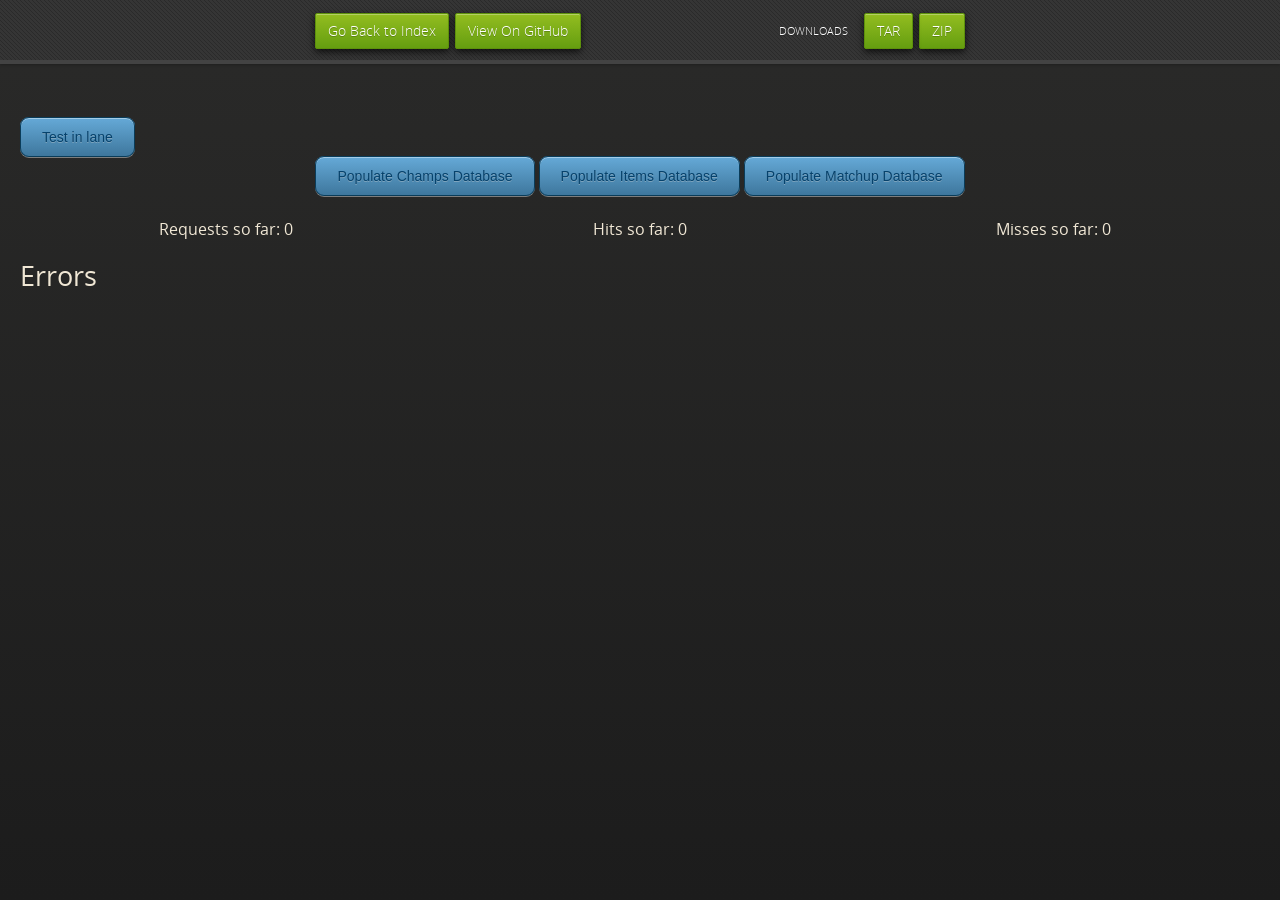
<file: populate.html>
<!DOCTYPE html>
<html>
<head lang="en">
    <meta charset="utf-8">
    <meta http-equiv="X-UA-Compatible" content="chrome=1">
    <title>Leaguematchups by baseballlover723</title>
    <link rel="stylesheet" href="stylesheets/styles.css">
    <link rel="stylesheet" href="stylesheets/pygment_trac.css">
    <script src="https://ajax.googleapis.com/ajax/libs/jquery/2.1.3/jquery.min.js"></script>
    <script src="javascripts/respond.js"></script>
    <!--[if lt IE 9]>
    <script src="//html5shiv.googlecode.com/svn/trunk/html5.js"></script>
    <![endif]-->
    <!--[if lt IE 8]>
    <link rel="stylesheet" href="stylesheets/ie.css">
    <![endif]-->
    <meta name="viewport" content="width=device-width, initial-scale=1, user-scalable=no">

    <link rel="stylesheet" href="stylesheets/all.css">
    <link rel="stylesheet" href="stylesheets/populate.css">
    <script src="populate.js"></script>
<body>
<div id="header">
    <nav>
        <li class="fork"><a href="index.php">Go Back to Index</a></li>
        <li class="fork"><a href="https://github.com/baseballlover723/LeagueMatchups">View On GitHub</a></li>
        <li class="downloads"><a href="https://github.com/baseballlover723/LeagueMatchups/zipball/master">ZIP</a></li>
        <li class="downloads"><a href="https://github.com/baseballlover723/LeagueMatchups/tarball/master">TAR</a></li>
        <li class="title">DOWNLOADS</li>
    </nav>
</div>
<!-- end header -->'

<div class="wrapper">
    <section>
        <a onclick="testInLane()" class='button'>Test in lane</a>
        <div class="row">
            <a onclick="addChamps()" class='button'>Populate Champs Database</a>
            <a onclick="addItems()" class='button'>Populate Items Database</a>
            <a id="matchUpButton" onclick="addMatchups()" class='button'>Populate Matchup Database</a>
        </div>
        <div id="stats" class="row">
            <div class="left">
                <p>Requests so far: <span id="requests">0</span></p>
            </div>
            <div class="right">
                <p>Misses so far: <span id="misses">0</span></p>
            </div>
            <div class="center">
                <p>Hits so far: <span id="hits">0</span></p>
            </div>
        </div>
        <div id="errors">
            Errors
            <ul id="error-list">
            </ul>
        </div>
        <!--[if !IE]>
        <script>fixScale(document);</script><![endif]-->
    </section>
</div>
</body>
</html>
</file>
<file: stylesheets/styles.css>
@font-face {
  font-family: 'OpenSansLight';
  src: url("../fonts/OpenSans-Light-webfont.eot");
  src: url("../fonts/OpenSans-Light-webfont.eot?#iefix") format("embedded-opentype"), url("../fonts/OpenSans-Light-webfont.woff") format("woff"), url("../fonts/OpenSans-Light-webfont.ttf") format("truetype"), url("../fonts/OpenSans-Light-webfont.svg#OpenSansLight") format("svg");
  font-weight: normal;
  font-style: normal;
}

@font-face {
  font-family: 'OpenSansLightItalic';
  src: url("../fonts/OpenSans-LightItalic-webfont.eot");
  src: url("../fonts/OpenSans-LightItalic-webfont.eot?#iefix") format("embedded-opentype"), url("../fonts/OpenSans-LightItalic-webfont.woff") format("woff"), url("../fonts/OpenSans-LightItalic-webfont.ttf") format("truetype"), url("../fonts/OpenSans-LightItalic-webfont.svg#OpenSansLightItalic") format("svg");
  font-weight: normal;
  font-style: normal;
}

@font-face {
  font-family: 'OpenSansRegular';
  src: url("../fonts/OpenSans-Regular-webfont.eot");
  src: url("../fonts/OpenSans-Regular-webfont.eot?#iefix") format("embedded-opentype"), url("../fonts/OpenSans-Regular-webfont.woff") format("woff"), url("../fonts/OpenSans-Regular-webfont.ttf") format("truetype"), url("../fonts/OpenSans-Regular-webfont.svg#OpenSansRegular") format("svg");
  font-weight: normal;
  font-style: normal;
  -webkit-font-smoothing: antialiased;
}

@font-face {
  font-family: 'OpenSansItalic';
  src: url("../fonts/OpenSans-Italic-webfont.eot");
  src: url("../fonts/OpenSans-Italic-webfont.eot?#iefix") format("embedded-opentype"), url("../fonts/OpenSans-Italic-webfont.woff") format("woff"), url("../fonts/OpenSans-Italic-webfont.ttf") format("truetype"), url("../fonts/OpenSans-Italic-webfont.svg#OpenSansItalic") format("svg");
  font-weight: normal;
  font-style: normal;
  -webkit-font-smoothing: antialiased;
}

@font-face {
  font-family: 'OpenSansSemibold';
  src: url("../fonts/OpenSans-Semibold-webfont.eot");
  src: url("../fonts/OpenSans-Semibold-webfont.eot?#iefix") format("embedded-opentype"), url("../fonts/OpenSans-Semibold-webfont.woff") format("woff"), url("../fonts/OpenSans-Semibold-webfont.ttf") format("truetype"), url("../fonts/OpenSans-Semibold-webfont.svg#OpenSansSemibold") format("svg");
  font-weight: normal;
  font-style: normal;
  -webkit-font-smoothing: antialiased;
}

@font-face {
  font-family: 'OpenSansSemiboldItalic';
  src: url("../fonts/OpenSans-SemiboldItalic-webfont.eot");
  src: url("../fonts/OpenSans-SemiboldItalic-webfont.eot?#iefix") format("embedded-opentype"), url("../fonts/OpenSans-SemiboldItalic-webfont.woff") format("woff"), url("../fonts/OpenSans-SemiboldItalic-webfont.ttf") format("truetype"), url("../fonts/OpenSans-SemiboldItalic-webfont.svg#OpenSansSemiboldItalic") format("svg");
  font-weight: normal;
  font-style: normal;
  -webkit-font-smoothing: antialiased;
}

@font-face {
  font-family: 'OpenSansBold';
  src: url("../fonts/OpenSans-Bold-webfont.eot");
  src: url("../fonts/OpenSans-Bold-webfont.eot?#iefix") format("embedded-opentype"), url("../fonts/OpenSans-Bold-webfont.woff") format("woff"), url("../fonts/OpenSans-Bold-webfont.ttf") format("truetype"), url("../fonts/OpenSans-Bold-webfont.svg#OpenSansBold") format("svg");
  font-weight: normal;
  font-style: normal;
  -webkit-font-smoothing: antialiased;
}

@font-face {
  font-family: 'OpenSansBoldItalic';
  src: url("../fonts/OpenSans-BoldItalic-webfont.eot");
  src: url("../fonts/OpenSans-BoldItalic-webfont.eot?#iefix") format("embedded-opentype"), url("../fonts/OpenSans-BoldItalic-webfont.woff") format("woff"), url("../fonts/OpenSans-BoldItalic-webfont.ttf") format("truetype"), url("../fonts/OpenSans-BoldItalic-webfont.svg#OpenSansBoldItalic") format("svg");
  font-weight: normal;
  font-style: normal;
  -webkit-font-smoothing: antialiased;
}

/* normalize.css 2012-02-07T12:37 UTC - https://github.com/necolas/normalize.css */
/* =============================================================================
   HTML5 display definitions
   ========================================================================== */
/*
 * Corrects block display not defined in IE6/7/8/9 & FF3
 */
article,
aside,
details,
figcaption,
figure,
footer,
header,
hgroup,
nav,
section,
summary {
  display: block;
}

/*
 * Corrects inline-block display not defined in IE6/7/8/9 & FF3
 */
audio,
canvas,
video {
  display: inline-block;
  *display: inline;
  *zoom: 1;
}

/*
 * Prevents modern browsers from displaying 'audio' without controls
 */
audio:not([controls]) {
  display: none;
}

/*
 * Addresses styling for 'hidden' attribute not present in IE7/8/9, FF3, S4
 * Known issue: no IE6 support
 */
[hidden] {
  display: none;
}

/* =============================================================================
   Base
   ========================================================================== */
/*
 * 1. Corrects text resizing oddly in IE6/7 when body font-size is set using em units
 *    http://clagnut.com/blog/348/#c790
 * 2. Prevents iOS text size adjust after orientation change, without disabling user zoom
 *    www.456bereastreet.com/archive/201012/controlling_text_size_in_safari_for_ios_without_disabling_user_zoom/
 */
html {
  font-size: 100%;
  /* 1 */
  -webkit-text-size-adjust: 100%;
  /* 2 */
  -ms-text-size-adjust: 100%;
  /* 2 */
}

/*
 * Addresses font-family inconsistency between 'textarea' and other form elements.
 */
html,
button,
input,
select,
textarea {
  font-family: sans-serif;
}

/*
 * Addresses margins handled incorrectly in IE6/7
 */
body {
  margin: 0;
}

/* =============================================================================
   Links
   ========================================================================== */
/*
 * Addresses outline displayed oddly in Chrome
 */
a:focus {
  outline: thin dotted;
}

/*
 * Improves readability when focused and also mouse hovered in all browsers
 * people.opera.com/patrickl/experiments/keyboard/test
 */
a:hover,
a:active {
  outline: 0;
}

/* =============================================================================
   Typography
   ========================================================================== */
/*
 * Addresses font sizes and margins set differently in IE6/7
 * Addresses font sizes within 'section' and 'article' in FF4+, Chrome, S5
 */
h1 {
  font-size: 2em;
  margin: 0.67em 0;
}

h2 {
  font-size: 1.5em;
  margin: 0.83em 0;
}

h3 {
  font-size: 1.17em;
  margin: 1em 0;
}

h4 {
  font-size: 1em;
  margin: 1.33em 0;
}

h5 {
  font-size: 0.83em;
  margin: 1.67em 0;
}

h6 {
  font-size: 0.75em;
  margin: 2.33em 0;
}

/*
 * Addresses styling not present in IE7/8/9, S5, Chrome
 */
abbr[title] {
  border-bottom: 1px dotted;
}

/*
 * Addresses style set to 'bolder' in FF3+, S4/5, Chrome
*/
b,
strong {
  font-weight: bold;
}

blockquote {
  margin: 1em 40px;
}

/*
 * Addresses styling not present in S5, Chrome
 */
dfn {
  font-style: italic;
}

/*
 * Addresses styling not present in IE6/7/8/9
 */
mark {
  background: #ff0;
  color: #000;
}

/*
 * Addresses margins set differently in IE6/7
 */
p,
pre {
  margin: 1em 0;
}

/*
 * Corrects font family set oddly in IE6, S4/5, Chrome
 * en.wikipedia.org/wiki/User:Davidgothberg/Test59
 */
pre,
code,
kbd,
samp {
  font-family: monospace, serif;
  _font-family: 'courier new', monospace;
  font-size: 1em;
}

/*
 * 1. Addresses CSS quotes not supported in IE6/7
 * 2. Addresses quote property not supported in S4
 */
/* 1 */
q {
  quotes: none;
}

/* 2 */
q:before,
q:after {
  content: '';
  content: none;
}

small {
  font-size: 75%;
}

/*
 * Prevents sub and sup affecting line-height in all browsers
 * gist.github.com/413930
 */
sub,
sup {
  font-size: 75%;
  line-height: 0;
  position: relative;
  vertical-align: baseline;
}

sup {
  top: -0.5em;
}

sub {
  bottom: -0.25em;
}

/* =============================================================================
   Lists
   ========================================================================== */
/*
 * Addresses margins set differently in IE6/7
 */
dl,
menu,
ol,
ul {
  margin: 1em 0;
}

dd {
  margin: 0 0 0 40px;
}

/*
 * Addresses paddings set differently in IE6/7
 */
menu,
ol,
ul {
  padding: 0 0 0 40px;
}

/*
 * Corrects list images handled incorrectly in IE7
 */
nav ul,
nav ol {
  list-style: none;
  list-style-image: none;
}

/* =============================================================================
   Embedded content
   ========================================================================== */
/*
 * 1. Removes border when inside 'a' element in IE6/7/8/9, FF3
 * 2. Improves image quality when scaled in IE7
 *    code.flickr.com/blog/2008/11/12/on-ui-quality-the-little-things-client-side-image-resizing/
 */
img {
  border: 0;
  /* 1 */
  -ms-interpolation-mode: bicubic;
  /* 2 */
}

/*
 * Corrects overflow displayed oddly in IE9
 */
svg:not(:root) {
  overflow: hidden;
}

/* =============================================================================
   Figures
   ========================================================================== */
/*
 * Addresses margin not present in IE6/7/8/9, S5, O11
 */
figure {
  margin: 0;
}

/* =============================================================================
   Forms
   ========================================================================== */
/*
 * Corrects margin displayed oddly in IE6/7
 */
form {
  margin: 0;
}

/*
 * Define consistent border, margin, and padding
 */
fieldset {
  border: 1px solid #c0c0c0;
  margin: 0 2px;
  padding: 0.35em 0.625em 0.75em;
}

/*
 * 1. Corrects color not being inherited in IE6/7/8/9
 * 2. Corrects text not wrapping in FF3 
 * 3. Corrects alignment displayed oddly in IE6/7
 */
legend {
  border: 0;
  /* 1 */
  padding: 0;
  white-space: normal;
  /* 2 */
  *margin-left: -7px;
  /* 3 */
}

/*
 * 1. Corrects font size not being inherited in all browsers
 * 2. Addresses margins set differently in IE6/7, FF3+, S5, Chrome
 * 3. Improves appearance and consistency in all browsers
 */
button,
input,
select,
textarea {
  font-size: 100%;
  /* 1 */
  margin: 0;
  /* 2 */
  vertical-align: baseline;
  /* 3 */
  *vertical-align: middle;
  /* 3 */
}

/*
 * Addresses FF3/4 setting line-height on 'input' using !important in the UA stylesheet
 */
button,
input {
  line-height: normal;
  /* 1 */
}

/*
 * 1. Improves usability and consistency of cursor style between image-type 'input' and others
 * 2. Corrects inability to style clickable 'input' types in iOS
 * 3. Removes inner spacing in IE7 without affecting normal text inputs
 *    Known issue: inner spacing remains in IE6
 */
button,
input[type="button"],
input[type="reset"],
input[type="submit"] {
  cursor: pointer;
  /* 1 */
  -webkit-appearance: button;
  /* 2 */
  *overflow: visible;
  /* 3 */
}

/*
 * Re-set default cursor for disabled elements
 */
button[disabled],
input[disabled] {
  cursor: default;
}

/*
 * 1. Addresses box sizing set to content-box in IE8/9
 * 2. Removes excess padding in IE8/9
 * 3. Removes excess padding in IE7
      Known issue: excess padding remains in IE6
 */
input[type="checkbox"],
input[type="radio"] {
  box-sizing: border-box;
  /* 1 */
  padding: 0;
  /* 2 */
  *height: 13px;
  /* 3 */
  *width: 13px;
  /* 3 */
}

/*
 * 1. Addresses appearance set to searchfield in S5, Chrome
 * 2. Addresses box-sizing set to border-box in S5, Chrome (include -moz to future-proof)
 */
input[type="search"] {
  -webkit-appearance: textfield;
  /* 1 */
  -moz-box-sizing: content-box;
  -webkit-box-sizing: content-box;
  /* 2 */
  box-sizing: content-box;
}

/*
 * Removes inner padding and search cancel button in S5, Chrome on OS X
 */
input[type="search"]::-webkit-search-decoration,
input[type="search"]::-webkit-search-cancel-button {
  -webkit-appearance: none;
}

/*
 * Removes inner padding and border in FF3+
 * www.sitepen.com/blog/2008/05/14/the-devils-in-the-details-fixing-dojos-toolbar-buttons/
 */
button::-moz-focus-inner,
input::-moz-focus-inner {
  border: 0;
  padding: 0;
}

/*
 * 1. Removes default vertical scrollbar in IE6/7/8/9
 * 2. Improves readability and alignment in all browsers
 */
textarea {
  overflow: auto;
  /* 1 */
  vertical-align: top;
  /* 2 */
}

/* =============================================================================
   Tables
   ========================================================================== */
/*
 * Remove most spacing between table cells
 */
table {
  border-collapse: collapse;
  border-spacing: 0;
}

body {
  padding: 0px 0 20px 0px;
  margin: 0px;
  font: 14px/1.5 "OpenSansRegular", "Helvetica Neue", Helvetica, Arial, sans-serif;
  color: #f0e7d5;
  font-weight: normal;
  background: #252525;
  background-attachment: fixed !important;
  background: -webkit-gradient(linear, 50% 0%, 50% 100%, color-stop(0%, #2a2a29), color-stop(100%, #1c1c1c));
  background: -webkit-linear-gradient(#2a2a29, #1c1c1c);
  background: -moz-linear-gradient(#2a2a29, #1c1c1c);
  background: -o-linear-gradient(#2a2a29, #1c1c1c);
  background: -ms-linear-gradient(#2a2a29, #1c1c1c);
  background: linear-gradient(#2a2a29, #1c1c1c);
}

h1, h2, h3, h4, h5, h6 {
  color: #e8e8e8;
  margin: 0 0 10px;
  font-family: 'OpenSansRegular', "Helvetica Neue", Helvetica, Arial, sans-serif;
  font-weight: normal;
}

p, ul, ol, table, pre, dl {
  margin: 0 0 20px;
}

h1, h2, h3 {
  line-height: 1.1;
}

h1 {
  font-size: 28px;
}

h2 {
  font-size: 24px;
}

h4, h5, h6 {
  color: #e8e8e8;
}

h3 {
  font-size: 18px;
  line-height: 24px;
  font-family: 'OpenSansRegular', "Helvetica Neue", Helvetica, Arial, sans-serif !important;
  font-weight: normal;
  color: #b6b6b6;
}

a {
  color: #ffcc00;
  font-weight: 400;
  text-decoration: none;
}
a:hover {
  color: #ffeb9b;
}

a small {
  font-size: 11px;
  color: #666;
  margin-top: -0.6em;
  display: block;
}

ul {
  list-style-image: url("../images/bullet.png");
}

strong {
  font-family: 'OpenSansBold', "Helvetica Neue", Helvetica, Arial, sans-serif !important;
  font-weight: normal;
}

.wrapper {
  max-width: 1350px;
  margin: 0 auto;
  position: relative;
  padding: 0 20px;
}

section img {
  max-width: 100%;
}

blockquote {
  border-left: 3px solid #ffcc00;
  margin: 0;
  padding: 0 0 0 20px;
  font-style: italic;
}

code {
  font-family: "Lucida Sans", Monaco, Bitstream Vera Sans Mono, Lucida Console, Terminal;
  color: #efefef;
  font-size: 13px;
  margin: 0 4px;
  padding: 4px 6px;
  -moz-border-radius: 2px;
  -webkit-border-radius: 2px;
  -o-border-radius: 2px;
  -ms-border-radius: 2px;
  -khtml-border-radius: 2px;
  border-radius: 2px;
}

pre {
  padding: 8px 15px;
  background: #191919;
  -moz-border-radius: 2px;
  -webkit-border-radius: 2px;
  -o-border-radius: 2px;
  -ms-border-radius: 2px;
  -khtml-border-radius: 2px;
  border-radius: 2px;
  border: 1px solid #121212;
  -moz-box-shadow: inset 0 1px 3px rgba(0, 0, 0, 0.3);
  -webkit-box-shadow: inset 0 1px 3px rgba(0, 0, 0, 0.3);
  -o-box-shadow: inset 0 1px 3px rgba(0, 0, 0, 0.3);
  box-shadow: inset 0 1px 3px rgba(0, 0, 0, 0.3);
  overflow: auto;
  overflow-y: hidden;
}
pre code {
  color: #efefef;
  text-shadow: 0px 1px 0px #000;
  margin: 0;
  padding: 0;
}

table {
  width: 100%;
  border-collapse: collapse;
}

th {
  text-align: left;
  padding: 5px 10px;
  border-bottom: 1px solid #434343;
  color: #b6b6b6;
  font-family: 'OpenSansSemibold', "Helvetica Neue", Helvetica, Arial, sans-serif !important;
  font-weight: normal;
}

td {
  text-align: left;
  padding: 5px 10px;
  border-bottom: 1px solid #434343;
}

hr {
  border: 0;
  outline: none;
  height: 3px;
  background: transparent url("../images/hr.gif") center center repeat-x;
  margin: 0 0 20px;
}

dt {
  color: #F0E7D5;
  font-family: 'OpenSansSemibold', "Helvetica Neue", Helvetica, Arial, sans-serif !important;
  font-weight: normal;
}

#header {
  z-index: 100;
  left: 0;
  top: 0px;
  height: 60px;
  width: 100%;
  position: fixed;
  background: url(../images/nav-bg.gif) #353535;
  border-bottom: 4px solid #434343;
  -moz-box-shadow: 0px 1px 3px rgba(0, 0, 0, 0.25);
  -webkit-box-shadow: 0px 1px 3px rgba(0, 0, 0, 0.25);
  -o-box-shadow: 0px 1px 3px rgba(0, 0, 0, 0.25);
  box-shadow: 0px 1px 3px rgba(0, 0, 0, 0.25);
}
#header nav {
  max-width: 650px;
  margin: 0 auto;
  padding: 0 10px;
  background: blue;
  margin: 6px auto;
}
#header nav li {
  font-family: 'OpenSansLight', "Helvetica Neue", Helvetica, Arial, sans-serif;
  font-weight: normal;
  list-style: none;
  display: inline;
  color: white;
  line-height: 50px;
  text-shadow: 0px 1px 0px rgba(0, 0, 0, 0.2);
  font-size: 14px;
}
#header nav li a {
  color: white;
  border: 1px solid #5d910b;
  background: -webkit-gradient(linear, 50% 0%, 50% 100%, color-stop(0%, #93bd20), color-stop(100%, #659e10));
  background: -webkit-linear-gradient(#93bd20, #659e10);
  background: -moz-linear-gradient(#93bd20, #659e10);
  background: -o-linear-gradient(#93bd20, #659e10);
  background: -ms-linear-gradient(#93bd20, #659e10);
  background: linear-gradient(#93bd20, #659e10);
  -moz-border-radius: 2px;
  -webkit-border-radius: 2px;
  -o-border-radius: 2px;
  -ms-border-radius: 2px;
  -khtml-border-radius: 2px;
  border-radius: 2px;
  -moz-box-shadow: inset 0px 1px 0px rgba(255, 255, 255, 0.3), 0px 3px 7px rgba(0, 0, 0, 0.7);
  -webkit-box-shadow: inset 0px 1px 0px rgba(255, 255, 255, 0.3), 0px 3px 7px rgba(0, 0, 0, 0.7);
  -o-box-shadow: inset 0px 1px 0px rgba(255, 255, 255, 0.3), 0px 3px 7px rgba(0, 0, 0, 0.7);
  box-shadow: inset 0px 1px 0px rgba(255, 255, 255, 0.3), 0px 3px 7px rgba(0, 0, 0, 0.7);
  background-color: #93bd20;
  padding: 10px 12px;
  margin-top: 6px;
  line-height: 14px;
  font-size: 14px;
  display: inline-block;
  text-align: center;
}
#header nav li a:hover {
  background: -webkit-gradient(linear, 50% 0%, 50% 100%, color-stop(0%, #749619), color-stop(100%, #527f0e));
  background: -webkit-linear-gradient(#749619, #527f0e);
  background: -moz-linear-gradient(#749619, #527f0e);
  background: -o-linear-gradient(#749619, #527f0e);
  background: -ms-linear-gradient(#749619, #527f0e);
  background: linear-gradient(#749619, #527f0e);
  background-color: #659e10;
  border: 1px solid #527f0e;
  -moz-box-shadow: inset 0px 1px 1px rgba(0, 0, 0, 0.2), 0px 1px 0px rgba(0, 0, 0, 0);
  -webkit-box-shadow: inset 0px 1px 1px rgba(0, 0, 0, 0.2), 0px 1px 0px rgba(0, 0, 0, 0);
  -o-box-shadow: inset 0px 1px 1px rgba(0, 0, 0, 0.2), 0px 1px 0px rgba(0, 0, 0, 0);
  box-shadow: inset 0px 1px 1px rgba(0, 0, 0, 0.2), 0px 1px 0px rgba(0, 0, 0, 0);
}
#header nav li.fork {
  float: left;
  margin-right: 6px;
}
#header nav li.downloads {
  float: right;
  margin-left: 6px;
}
#header nav li.title {
  float: right;
  margin-right: 10px;
  font-size: 11px;
}

section {
  /*max-width: 900px;*/
  max-width: 100%;
  padding: 30px 0px 50px 0px;
  margin: 20px 0;
  margin-top: 70px;
}
section #title {
  border: 0;
  outline: none;
  margin: 0 0 50px 0;
  padding: 0 0 5px 0;
}
section #title h1 {
  font-family: 'OpenSansLight', "Helvetica Neue", Helvetica, Arial, sans-serif;
  font-weight: normal;
  font-size: 40px;
  text-align: center;
  line-height: 36px;
}
section #title p {
  color: #d7cfbe;
  font-family: 'OpenSansLight', "Helvetica Neue", Helvetica, Arial, sans-serif;
  font-weight: normal;
  font-size: 18px;
  text-align: center;
}
section #title .credits {
  font-size: 11px;
  font-family: 'OpenSansRegular', "Helvetica Neue", Helvetica, Arial, sans-serif;
  font-weight: normal;
  color: #696969;
  margin-top: -10px;
}
section #title .credits.left {
  float: left;
}
section #title .credits.right {
  float: right;
}

@media print, screen and (max-width: 720px) {
  #title .credits {
    display: block;
    width: 100%;
    line-height: 30px;
    text-align: center;
  }
  #title .credits .left {
    float: none;
    display: block;
  }
  #title .credits .right {
    float: none;
    display: block;
  }
}
@media print, screen and (max-width: 480px) {
  #header {
    margin-top: -20px;
  }

  section {
    margin-top: 40px;
  }

  nav {
    display: none;
  }
}
</file>
<file: stylesheets/pygment_trac.css>
.highlight .hll { background-color: #404040 }
.highlight  { color: #d0d0d0 }
.highlight .c { color: #999999; font-style: italic } /* Comment */
.highlight .err { color: #a61717; background-color: #e3d2d2 } /* Error */
.highlight .g { color: #d0d0d0 } /* Generic */
.highlight .k { color: #6ab825; font-weight: normal } /* Keyword */
.highlight .l { color: #d0d0d0 } /* Literal */
.highlight .n { color: #d0d0d0 } /* Name */
.highlight .o { color: #d0d0d0 } /* Operator */
.highlight .x { color: #d0d0d0 } /* Other */
.highlight .p { color: #d0d0d0 } /* Punctuation */
.highlight .cm { color: #999999; font-style: italic } /* Comment.Multiline */
.highlight .cp { color: #cd2828; font-weight: normal } /* Comment.Preproc */
.highlight .c1 { color: #999999; font-style: italic } /* Comment.Single */
.highlight .cs { color: #e50808; font-weight: normal; background-color: #520000 } /* Comment.Special */
.highlight .gd { color: #d22323 } /* Generic.Deleted */
.highlight .ge { color: #d0d0d0; font-style: italic } /* Generic.Emph */
.highlight .gr { color: #d22323 } /* Generic.Error */
.highlight .gh { color: #ffffff; font-weight: normal } /* Generic.Heading */
.highlight .gi { color: #589819 } /* Generic.Inserted */
.highlight .go { color: #cccccc } /* Generic.Output */
.highlight .gp { color: #aaaaaa } /* Generic.Prompt */
.highlight .gs { color: #d0d0d0; font-weight: normal } /* Generic.Strong */
.highlight .gu { color: #ffffff; text-decoration: underline } /* Generic.Subheading */
.highlight .gt { color: #d22323 } /* Generic.Traceback */
.highlight .kc { color: #6ab825; font-weight: normal } /* Keyword.Constant */
.highlight .kd { color: #6ab825; font-weight: normal } /* Keyword.Declaration */
.highlight .kn { color: #6ab825; font-weight: normal } /* Keyword.Namespace */
.highlight .kp { color: #6ab825 } /* Keyword.Pseudo */
.highlight .kr { color: #6ab825; font-weight: normal } /* Keyword.Reserved */
.highlight .kt { color: #6ab825; font-weight: normal } /* Keyword.Type */
.highlight .ld { color: #d0d0d0 } /* Literal.Date */
.highlight .m { color: #3677a9 } /* Literal.Number */
.highlight .s { color: #9dd5f1 } /* Literal.String */
.highlight .na { color: #bbbbbb } /* Name.Attribute */
.highlight .nb { color: #24909d } /* Name.Builtin */
.highlight .nc { color: #447fcf; text-decoration: underline } /* Name.Class */
.highlight .no { color: #40ffff } /* Name.Constant */
.highlight .nd { color: #ffa500 } /* Name.Decorator */
.highlight .ni { color: #d0d0d0 } /* Name.Entity */
.highlight .ne { color: #bbbbbb } /* Name.Exception */
.highlight .nf { color: #447fcf } /* Name.Function */
.highlight .nl { color: #d0d0d0 } /* Name.Label */
.highlight .nn { color: #447fcf; text-decoration: underline } /* Name.Namespace */
.highlight .nx { color: #d0d0d0 } /* Name.Other */
.highlight .py { color: #d0d0d0 } /* Name.Property */
.highlight .nt { color: #6ab825;} /* Name.Tag */
.highlight .nv { color: #40ffff } /* Name.Variable */
.highlight .ow { color: #6ab825; font-weight: normal } /* Operator.Word */
.highlight .w { color: #666666 } /* Text.Whitespace */
.highlight .mf { color: #3677a9 } /* Literal.Number.Float */
.highlight .mh { color: #3677a9 } /* Literal.Number.Hex */
.highlight .mi { color: #3677a9 } /* Literal.Number.Integer */
.highlight .mo { color: #3677a9 } /* Literal.Number.Oct */
.highlight .sb { color: #9dd5f1 } /* Literal.String.Backtick */
.highlight .sc { color: #9dd5f1 } /* Literal.String.Char */
.highlight .sd { color: #9dd5f1 } /* Literal.String.Doc */
.highlight .s2 { color: #9dd5f1 } /* Literal.String.Double */
.highlight .se { color: #9dd5f1 } /* Literal.String.Escape */
.highlight .sh { color: #9dd5f1 } /* Literal.String.Heredoc */
.highlight .si { color: #9dd5f1 } /* Literal.String.Interpol */
.highlight .sx { color: #ffa500 } /* Literal.String.Other */
.highlight .sr { color: #9dd5f1 } /* Literal.String.Regex */
.highlight .s1 { color: #9dd5f1 } /* Literal.String.Single */
.highlight .ss { color: #9dd5f1 } /* Literal.String.Symbol */
.highlight .bp { color: #24909d } /* Name.Builtin.Pseudo */
.highlight .vc { color: #40ffff } /* Name.Variable.Class */
.highlight .vg { color: #40ffff } /* Name.Variable.Global */
.highlight .vi { color: #40ffff } /* Name.Variable.Instance */
.highlight .il { color: #3677a9 } /* Literal.Number.Integer.Long */
</file>
<file: stylesheets/ie.css>
nav {
  display: none;
}
</file>
<file: stylesheets/all.css>
body {
    font-size: 12pt;
}

/*#lane-selector-box {*/
    /*outline: solid green 2pt;*/
/*}*/

.button {
    /*clear: both;*/
    border: 1px solid #0a3c59;
    background: #3e779d;
    background: -webkit-gradient(linear, left top, left bottom, from(#65a9d7), to(#3e779d));
    background: -webkit-linear-gradient(top, #65a9d7, #3e779d);
    background: -moz-linear-gradient(top, #65a9d7, #3e779d);
    background: -ms-linear-gradient(top, #65a9d7, #3e779d);
    background: -o-linear-gradient(top, #65a9d7, #3e779d);
    background-image: -ms-linear-gradient(top, #65a9d7 0%, #3e779d 100%);
    padding: 11px 21px;
    -webkit-border-radius: 9px;
    -moz-border-radius: 9px;
    border-radius: 9px;
    -webkit-box-shadow: rgba(255, 255, 255, 0.4) 0 1px 0, inset rgba(255, 255, 255, 0.4) 0 1px 0;
    -moz-box-shadow: rgba(255, 255, 255, 0.4) 0 1px 0, inset rgba(255, 255, 255, 0.4) 0 1px 0;
    box-shadow: rgba(255, 255, 255, 0.4) 0 1px 0, inset rgba(255, 255, 255, 0.4) 0 1px 0;
    text-shadow: #7ea4bd 0 1px 0;
    color: #06426c;
    font-size: 14px;
    font-family: helvetica, serif;
    text-decoration: none;
    vertical-align: middle;
}

.button:hover {
    border: 1px solid #0a3c59;
    text-shadow: #1e4158 0 1px 0;
    background: #3e779d;
    background: -webkit-gradient(linear, left top, left bottom, from(#97bfd9), to(#3e779d));
    background: -webkit-linear-gradient(top, #97bfd9, #3e779d);
    background: -moz-linear-gradient(top, #97bfd9, #3e779d);
    background: -ms-linear-gradient(top, #97bfd9, #3e779d);
    background: -o-linear-gradient(top, #97bfd9, #3e779d);
    background-image: -ms-linear-gradient(top, #97bfd9 0%, #3e779d 100%);
    color: #fff;
}

.button:active {
    text-shadow: #1e4158 0 1px 0;
    border: 1px solid #0a3c59;
    background: #65a9d7;
    background: -webkit-gradient(linear, left top, left bottom, from(#3e779d), to(#3e779d));
    background: -webkit-linear-gradient(top, #3e779d, #65a9d7);
    background: -moz-linear-gradient(top, #3e779d, #65a9d7);
    background: -ms-linear-gradient(top, #3e779d, #65a9d7);
    background: -o-linear-gradient(top, #3e779d, #65a9d7);
    background-image: -ms-linear-gradient(top, #3e779d 0%, #65a9d7 100%);
    color: #fff;
}

.row {
    text-align: center;
    padding-bottom: 15px;
    padding-top: 15px;
}

.row p {
    display: inline;
}

.left {
    width: 33.3%;
    float: left;
    /*outline: green solid 2pt;*/
}

.center {
    width: 33.3%;
    /*outline: green solid 2pt;*/
    margin: auto;
}

.right {
    width: 33.3%;
    float: right;
    text-align: center;
    /*outline: green solid 2pt;*/
}

.error {
    color: red;
}

#errors {
    font-size: 20pt;
}

input {
    margin: 10px;
}

table, table tr, table td {
    outline: 2px solid white;
}

.float-left {
    /*float:left;*/
    display: inline-block;
    width: 49.9%;
}

.float-right {
    display: inline-block;
    /*float: right;*/
    width: 49.5%;
}

.goLeft {
    float: left;
    left: 50px;
    font-size: 15pt;
}

/*#imgM1{*/
/*vertical-align: middle;*/
/*}*/

form {
    text-align: center;
}

#solo-inputs {
    height: auto;
}

#bot-inputs {
    height: auto;
    display: none;
}

.bot-table {
    display: none;
}

img {
    margin: 10px;
    /*width: 100%;*/
}

.submit-button {
    width: 100%;
}
</file>
<file: stylesheets/populate.css>
.stats {
    text-align: center;
}
</file>
